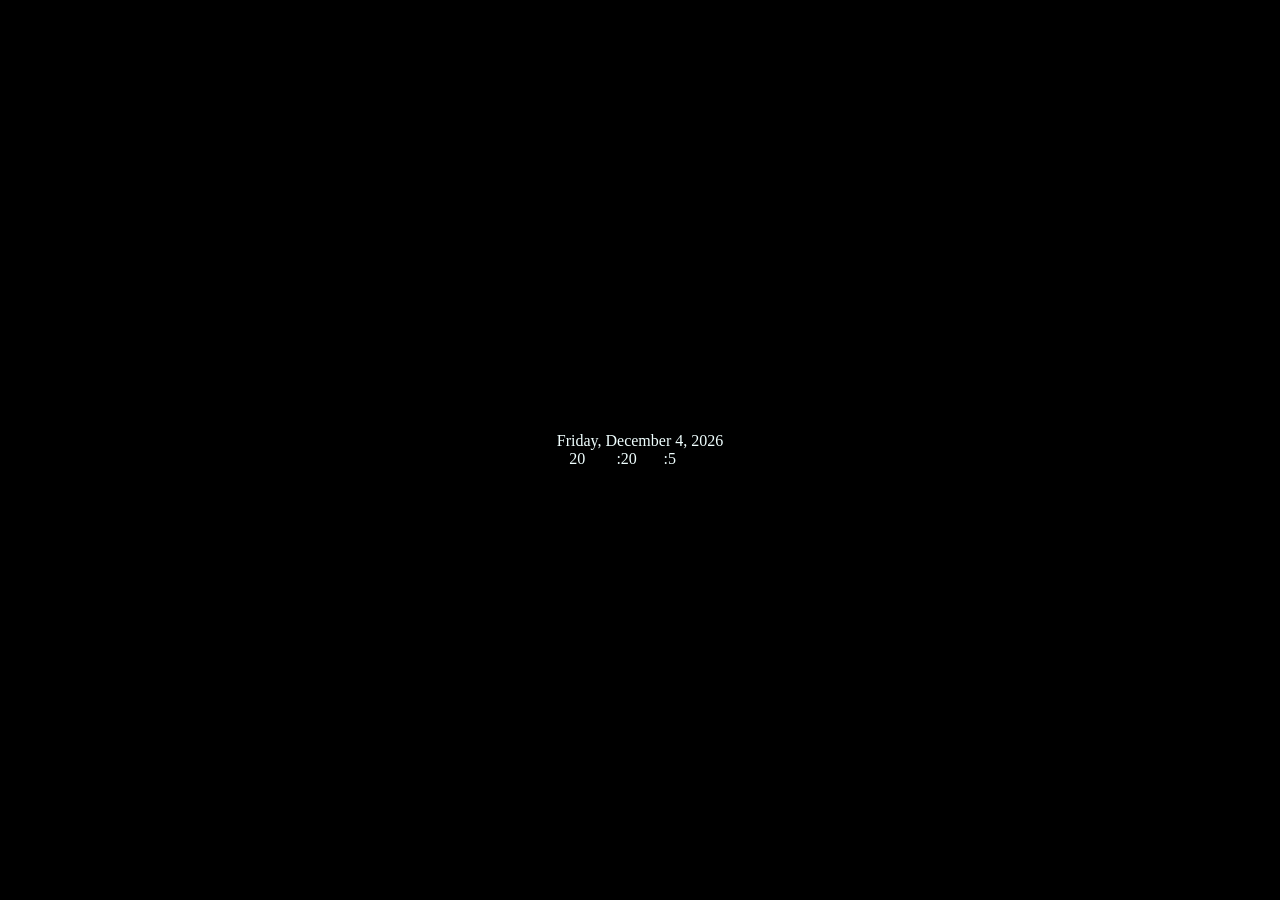
<file: digital cloke/index.html>
<!DOCTYPE html>
<html lang="en">
<head>
    <meta charset="UTF-8">
    <meta http-equiv="X-UA-Compatible" content="IE=edge">
    <meta name="viewport" content="width=device-width, initial-scale=1.0">
    <title>Document</title>
    <link rel="stylesheet" href="./digital.css">
</head>
<body>
    <article class="clok" >
        <div class="date"></div>
        <div class="time">
            <div class="hour"> 20</div>
             <div class="mins">:20</div>
            <div class="sec">:5</div> 
        </div>
    </article>
</body>
<script src="./digital.js"></script>
</html>
</file>
<file: digital cloke/digital.css>
*{
    margin: 0;
    padding: 0;
    box-sizing: border-box;
}

.clok{
    width: 100%;
    height: 100vh;
    background:black;
    color: azure;
    display: grid;
    place-content: center;
}
.time{

    width: 85%;
    margin: 0 auto;
    display: grid;
    grid-template-columns: repeat(3, 1fr);

 }
</file>
